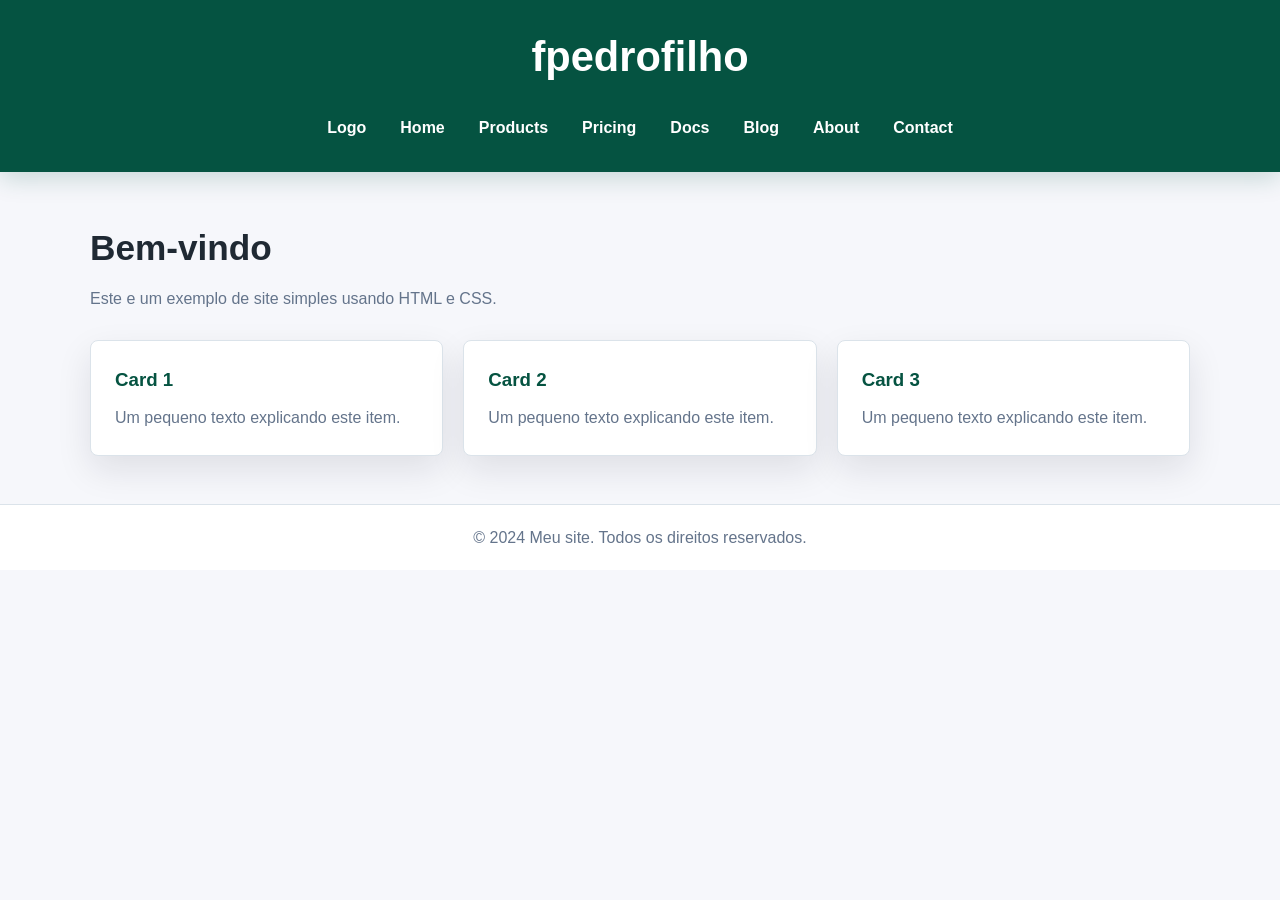
<file: index.html>
<!DOCTYPE html>
<html lang="pt-br">
<head>
    <meta charset="UTF-8">
    <meta name="viewport" content="width=device-width, initial-scale=1.0">
    <title>Componentes HTML e CSS</title>
    <link rel="stylesheet" href="style.css">
</head>
<body>
    <header>
        <h1>fpedrofilho</h1>
        <nav>
            <ul>
                <li><a href="#">Logo</a></li>
                <li><a href="#">Home</a></li>
                <li><a href="#">Products</a></li>
                <li><a href="#">Pricing</a></li>
                <li><a href="#">Docs</a></li>
                <li><a href="#">Blog</a></li>
                <li><a href="#">About</a></li>
                <li><a href="#">Contact</a></li>
            </ul>
        </nav>
    </header>

    <main>
        <section class="intro">
            <h2>Bem-vindo</h2>
            <p>Este e um exemplo de site simples usando HTML e CSS.</p>
        </section>

        <section class="cards">
            <div class="card">
                <h3>Card 1</h3>
                <p>Um pequeno texto explicando este item.</p>
            </div>
            <div class="card">
                <h3>Card 2</h3>
                <p>Um pequeno texto explicando este item.</p>
            </div>
            <div class="card">
                <h3>Card 3</h3>
                <p>Um pequeno texto explicando este item.</p>
            </div>
        </section>
    </main>

    <footer>
        <p>&copy; 2024 Meu site. Todos os direitos reservados.</p>
    </footer>
</body>
</html>
</file>
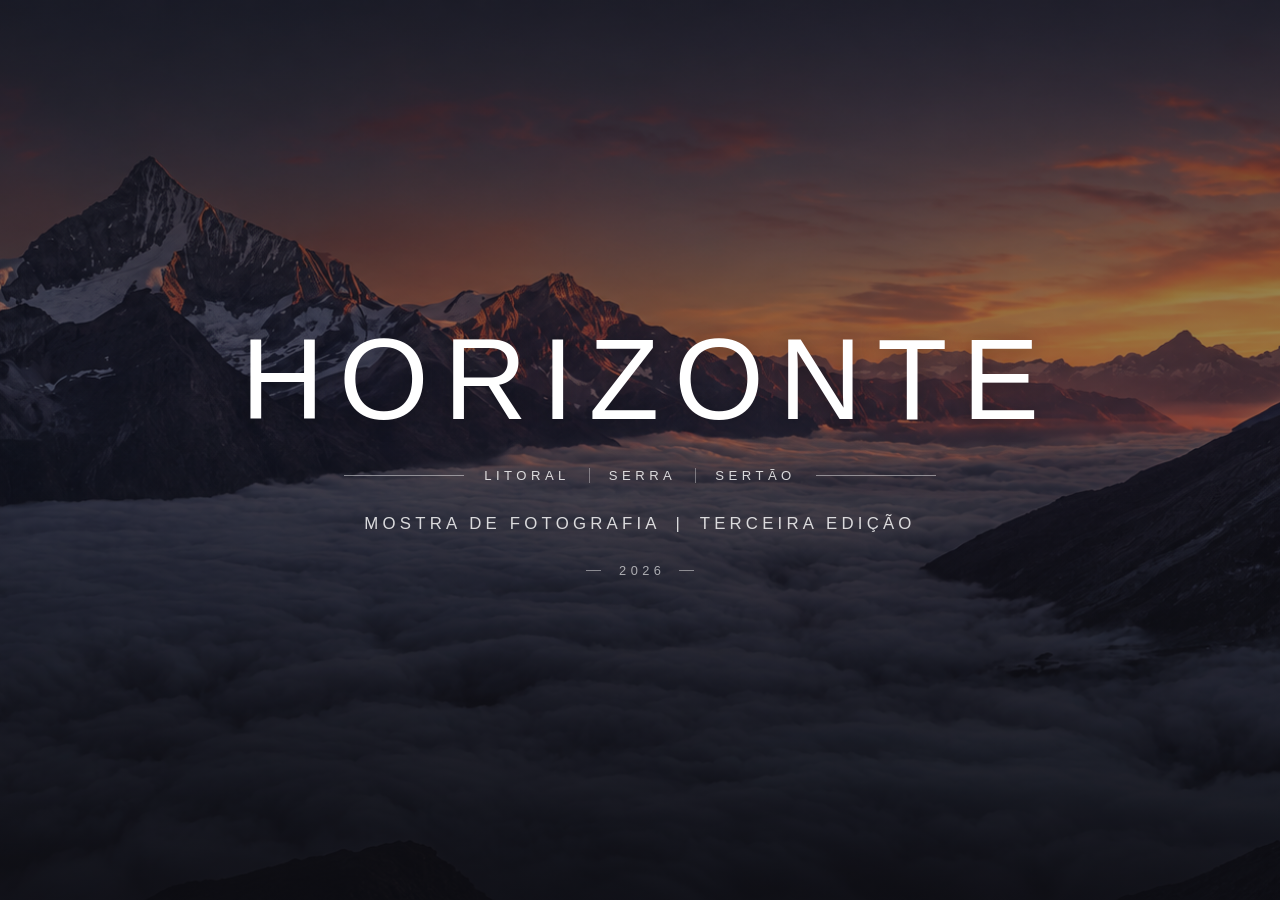
<file: horizonte/index.html>
<!DOCTYPE html>
<html lang="en">
<head>
    <meta charset="UTF-8">
    <meta name="viewport" content="width=device-width, initial-scale=1.0">
    <title>Horizonte | Mostra de Fotografia</title>
    <link rel="stylesheet" href="style.css">
</head>
<body>
      <main class="hero">
        <div class="hero__overlay"></div>

        <section class="hero__content">
            <h1 class="hero__title">HORIZONTE</h1>

            <div class="hero__regions">
                <span class="hero__line"></span>

                <p>
                    <span>LITORAL</span>
                    <i></i>
                    <span>SERRA</span>
                    <i></i>
                    <span>SERTÃO</span>
                </p>

                <span class="hero__line"></span>
            </div>

            <p class="hero__subtitle">
                MOSTRA DE FOTOGRAFIA
                <span class="hero__separator">|</span>
                TERCEIRA EDIÇÃO
            </p>

            <div class="hero__year">
                <span></span>
                <p>2026</p>
                <span></span>
            </div>
        </section>
    </main>
</body>
</html>
</file>
<file: style.css>
*{
    margin: 0;
    padding: 0;
    box-sizing: border-box;
}

:root{
    --bg: #f6f7fb;
    --surface: #ffffff;
    --primary: #055341;
    --primary-dark: #033f32;
    --text: #1f2933;
    --muted: #64748b;
    --line: #dbe3ea;
    --shadow: 0 14px 35px rgba(15, 23, 42, 0.10);
}

body{
    min-height: 100vh;
    font-family: Arial, Helvetica, sans-serif;
    background: var(--bg);
    color: var(--text);
    line-height: 1.6;
}

header{
    background-color: var(--primary);
    color: #fff;
    padding: 24px 20px;
    text-align: center;
    box-shadow: 0 6px 24px rgba(5, 83, 65, 0.20);
}

header h1{
    margin-bottom: 16px;
    font-size: clamp(1.8rem, 4vw, 2.6rem);
    letter-spacing: 0;
}

nav ul{
    list-style: none;
    display: flex;
    justify-content: center;
    flex-wrap: wrap;
    gap: 10px;
}

nav a{
    color: #fff;
    display: inline-block;
    padding: 8px 12px;
    border-radius: 8px;
    text-decoration: none;
    font-weight: 700;
    transition: background-color 0.2s ease, transform 0.2s ease;
}

nav a:hover{
    background-color: var(--primary-dark);
    transform: translateY(-2px);
}

main{
    width: min(1100px, calc(100% - 32px));
    margin: 0 auto;
    padding: 48px 0;
}

.intro{
    margin-bottom: 28px;
}

.intro h2{
    margin-bottom: 10px;
    font-size: clamp(1.6rem, 3vw, 2.2rem);
}

.intro p,
.card p{
    color: var(--muted);
}

.cards{
    display: grid;
    grid-template-columns: repeat(3, minmax(0, 1fr));
    gap: 20px;
}

.card{
    background-color: var(--surface);
    border: 1px solid var(--line);
    border-radius: 8px;
    padding: 24px;
    box-shadow: var(--shadow);
    transition: transform 0.2s ease, box-shadow 0.2s ease;
}

.card:hover{
    transform: translateY(-5px);
    box-shadow: 0 18px 45px rgba(15, 23, 42, 0.14);
}

.card h3{
    margin-bottom: 10px;
    color: var(--primary);
}

footer{
    background-color: var(--surface);
    border-top: 1px solid var(--line);
    color: var(--muted);
    padding: 20px;
    text-align: center;
}

@media (max-width: 760px){
    .cards{
        grid-template-columns: 1fr;
    }

    nav ul{
        gap: 6px;
    }

    nav a{
        padding: 7px 10px;
        font-size: 0.95rem;
    }
}
</file>
<file: horizonte/style.css>
/* ==============================
   CONFIGURAÇÕES GERAIS
================================ */

:root {
    --white: #ffffff;
    --soft-white: rgba(255, 255, 255, 0.82);
    --line-color: rgba(255, 255, 255, 0.45);
    --background: #12131a;
}

* {
    margin: 0;
    padding: 0;
    box-sizing: border-box;
}

html,
body {
    width: 100%;
    min-height: 100%;
}

body {
    background-image: url("img/horizonte.png");
    color: var(--white);
    font-family: "Segoe UI", Arial, Helvetica, sans-serif;
}


/* ==============================
   ÁREA PRINCIPAL
================================ */

.hero {
    position: relative;

    display: flex;
    align-items: center;
    justify-content: center;

    width: 100%;
    min-height: 100vh;

    padding: 40px 24px;

    overflow: hidden;

    background-image: url("img/horizonte.png");
    background-repeat: no-repeat;
    background-position: center center;
    background-size: cover;
}


/* Sobreposição escura da imagem */

.hero__overlay {
    position: absolute;
    inset: 0;

    background:
        linear-gradient(
            to bottom,
            rgba(13, 13, 20, 0.56) 0%,
            rgba(13, 13, 20, 0.40) 42%,
            rgba(13, 13, 20, 0.72) 100%
        );
}


/* ==============================
   CONTEÚDO CENTRAL
================================ */

.hero__content {
    position: relative;
    z-index: 1;

    width: min(100%, 1000px);

    text-align: center;
}


/* Título principal */

.hero__title {
    margin-bottom: 30px;

    color: var(--white);

    font-size: clamp(4rem, 9vw, 7.4rem);
    font-weight: 300;
    line-height: 1;
    letter-spacing: 0.13em;

    text-indent: 0.13em;

    text-shadow: 0 2px 20px rgba(0, 0, 0, 0.25);
}


/* ==============================
   REGIÕES
================================ */

.hero__regions {
    display: flex;
    align-items: center;
    justify-content: center;

    gap: 20px;

    margin-bottom: 28px;
}

.hero__regions p {
    display: flex;
    align-items: center;
    justify-content: center;

    color: var(--soft-white);

    font-size: 0.82rem;
    font-weight: 400;
    letter-spacing: 0.34em;
    white-space: nowrap;
}

.hero__regions p i {
    display: block;

    width: 1px;
    height: 15px;

    margin: 0 19px;

    background-color: rgba(255, 255, 255, 0.35);
}

.hero__line {
    display: block;

    width: 120px;
    height: 1px;

    background-color: var(--line-color);
}


/* ==============================
   SUBTÍTULO
================================ */

.hero__subtitle {
    color: var(--soft-white);

    font-size: clamp(0.82rem, 1.5vw, 1.05rem);
    font-weight: 400;
    line-height: 1.6;
    letter-spacing: 0.25em;
}

.hero__separator {
    display: inline-block;
    margin: 0 7px;
}


/* ==============================
   ANO
================================ */

.hero__year {
    display: flex;
    align-items: center;
    justify-content: center;

    gap: 14px;

    margin-top: 25px;
}

.hero__year span {
    display: block;

    width: 15px;
    height: 1px;

    background-color: var(--line-color);
}

.hero__year p {
    color: rgba(255, 255, 255, 0.62);

    font-size: 0.8rem;
    font-weight: 400;
    letter-spacing: 0.35em;

    text-indent: 0.35em;
}


/* ==============================
   TELAS MÉDIAS
================================ */

@media (max-width: 900px) {
    .hero__title {
        margin-bottom: 27px;
        letter-spacing: 0.1em;
        text-indent: 0.1em;
    }

    .hero__line {
        width: 75px;
    }

    .hero__regions {
        gap: 15px;
    }

    .hero__regions p {
        font-size: 0.75rem;
        letter-spacing: 0.25em;
    }

    .hero__regions p i {
        margin: 0 13px;
    }
}


/* ==============================
   CELULARES
================================ */

@media (max-width: 600px) {
    .hero {
        padding: 30px 18px;
        background-position: 45% center;
    }

    .hero__title {
        margin-bottom: 25px;

        font-size: clamp(2.7rem, 15vw, 4.2rem);
        letter-spacing: 0.05em;
        text-indent: 0.05em;
    }

    .hero__regions {
        gap: 10px;
    }

    .hero__line {
        width: 28px;
    }

    .hero__regions p {
        font-size: 0.62rem;
        letter-spacing: 0.13em;
    }

    .hero__regions p i {
        height: 12px;
        margin: 0 8px;
    }

    .hero__subtitle {
        max-width: 340px;
        margin-inline: auto;

        font-size: 0.72rem;
        letter-spacing: 0.17em;
    }
}


/* ==============================
   CELULARES PEQUENOS
================================ */

@media (max-width: 390px) {
    .hero__title {
        font-size: 2.6rem;
    }

    .hero__line {
        display: none;
    }

    .hero__regions p {
        white-space: normal;
    }

    .hero__subtitle {
        line-height: 1.9;
    }

    .hero__separator {
        display: none;
    }
}
</file>
